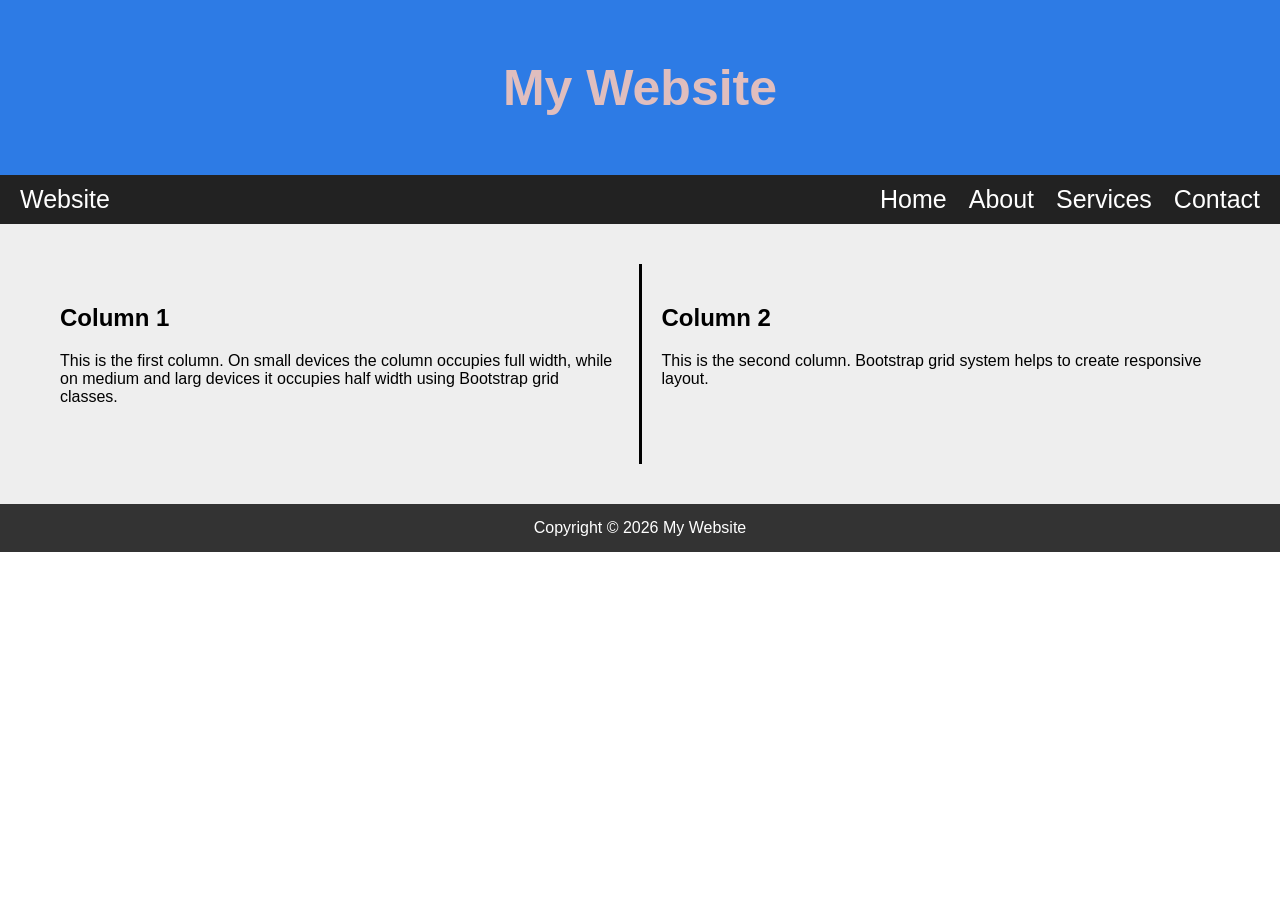
<file: Experiment/Experiment1/index.html>
<!DOCTYPE html>
<html>

<head>
    <title>My Website</title>
    <link rel="stylesheet" href="index.css">
</head>

<body>
    <!-- Header -->
    <div class="header">
        <h1>My Website</h1>
    </div> <!-- Navigation Bar -->
    <div class="navbar">
        <div class="logo">Website</div>
        <div class="menu">
            <a href="#">Home</a>
            <a href="#">About</a>
            <a href="#">Services</a>
            <a href="#">Contact</a>
        </div>
    </div>
    <!-- Content -->
    <div class="container">
        <div class="column">
            <h2>Column 1</h2>
            <p>This is the first column. On small devices the column occupies full width, while on medium and larg
                devices it occupies half width using Bootstrap grid classes.</p>
        </div>
        <div style="border-left: 3px solid black; height: 200px;"></div>
        <div class="column">
            <h2>Column 2</h2>
            <p>This is the second column. Bootstrap grid system helps to create responsive layout.</p>
        </div>
    </div>
    <!-- Footer -->
    <div class="footer">Copyright © 2026 My Website </div>
</body>

</html>
</file>
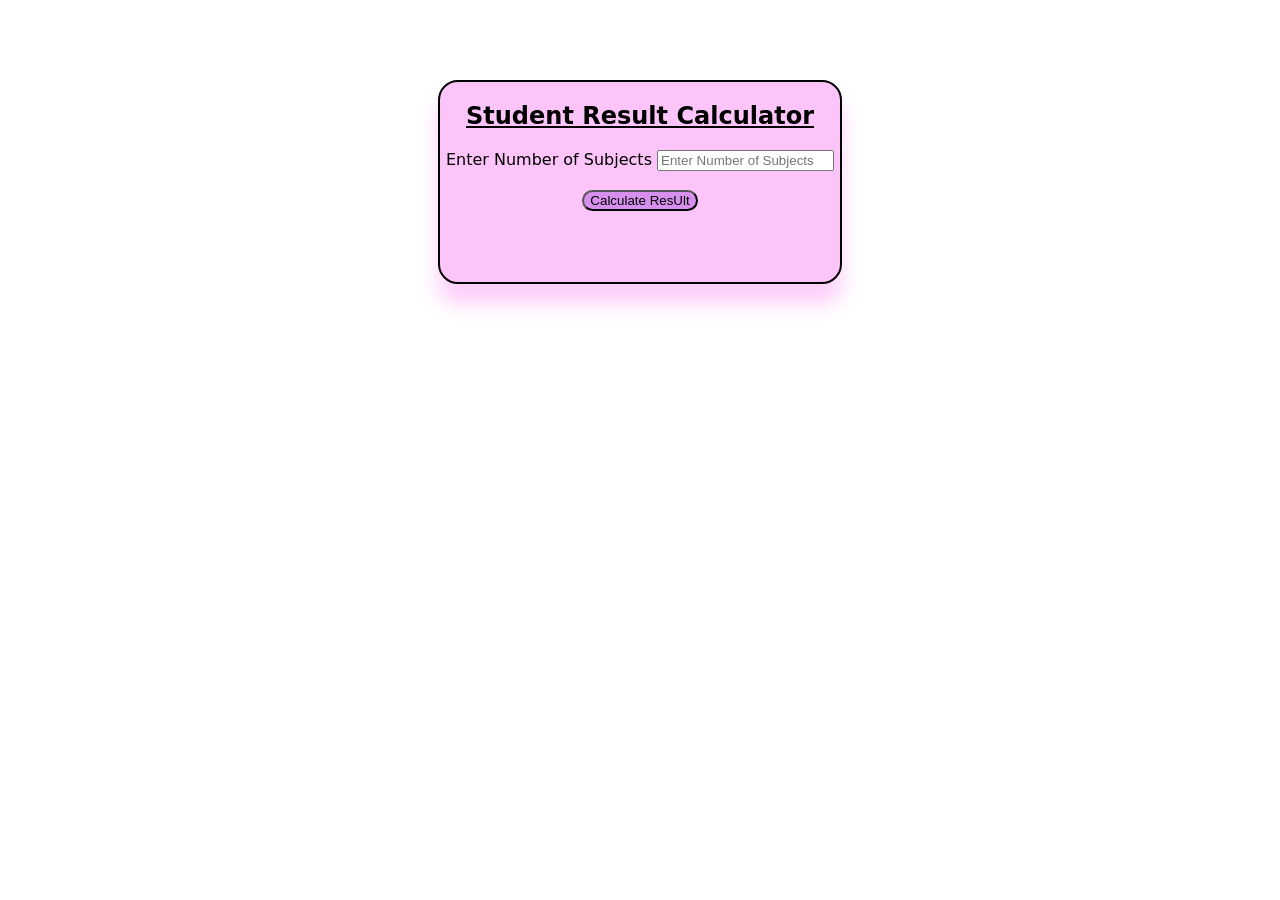
<file: Experiment/Experiment4/index.html>
<!DOCTYPE html>
<html lang="en">
<head>
    <meta charset="UTF-8">
    <meta name="viewport" content="width=device-width, initial-scale=1.0">
    <title>Student Calculator</title>
    <link rel="stylesheet" href="index.css">
</head>
<body>
    <div class="box">
        <u><h2>Student Result Calculator</h2></u>
    <label>Enter Number of Subjects</label>
    <input type="number" id="subjects" placeholder="Enter Number of Subjects"><br><br>
    <button onclick="calResult()">Calculate ResUlt</button>
    <div id="result"></div>
    <div>
        <script src="main.js"></script>
    </div>
    </div>
    
</body>
</html>
</file>
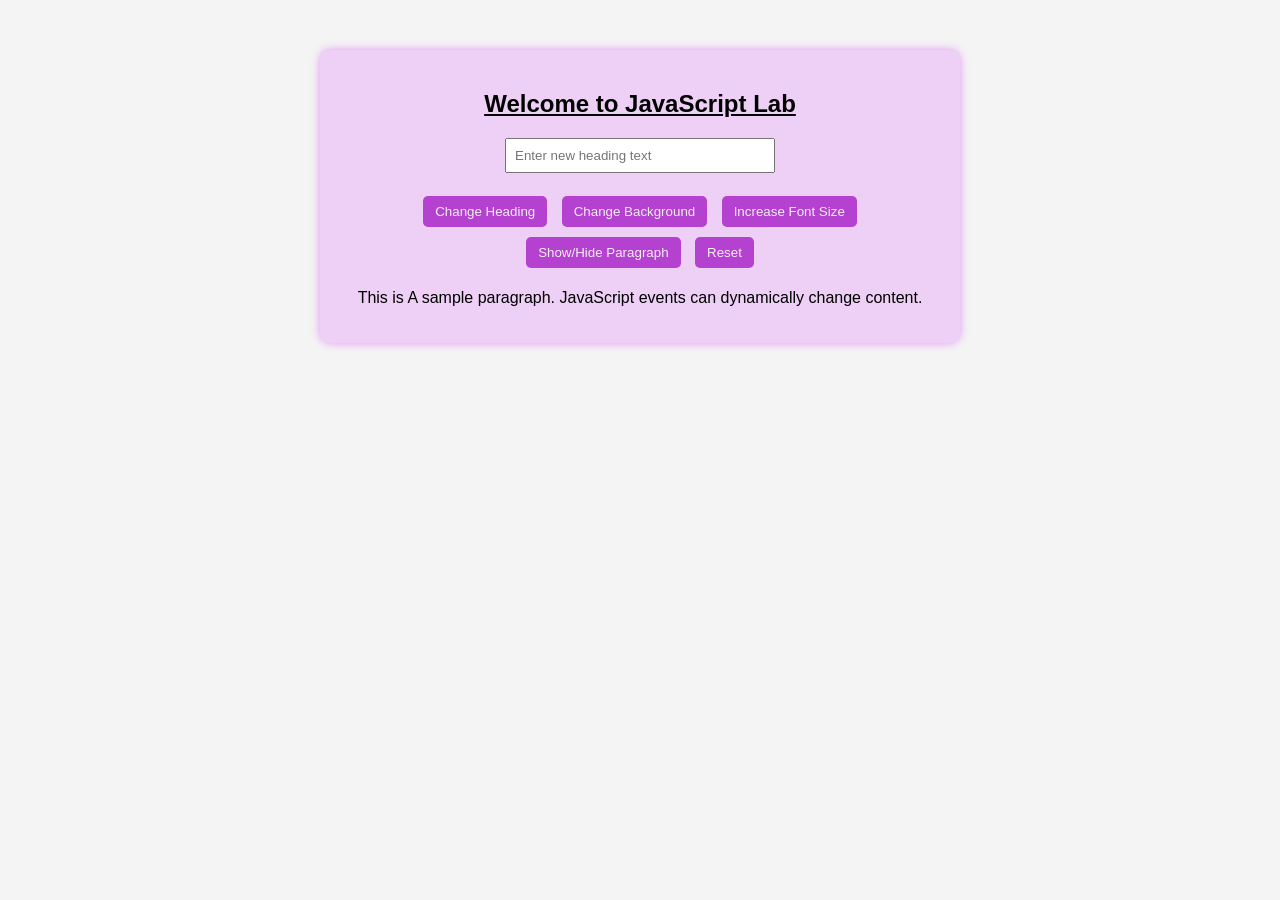
<file: Experiment/Experiment6/index.html>
<!DOCTYPE html>
<html lang="en">
<head>
    <meta charset="UTF-8">
    <meta name="viewport" content="width=device-width, initial-scale=1.0">
    <title>DOM events</title>
    <link rel="stylesheet" href="./style.css">
</head>
<body>
  
 <div class="container">
    <h2 id="mainHeading"><u>Welcome to JavaScript Lab</u></h2>

    <input type="text" id="userInput" placeholder="Enter new heading text">

    <br><br>

    <button id="changeTextBtn">Change Heading</button>
    <button id="bgColorBtn">Change Background</button>
    <button id="fontSizeBtn">Increase Font Size</button>
    <button id="toggleBtn">Show/Hide Paragraph</button>
    <button id="resetBtn">Reset</button>

    <p id="paragraph">
        This is A sample paragraph. JavaScript events can dynamically change content.
    </p>
</div>

    <script src="./script.js"></script>
</body>
</html>
</file>
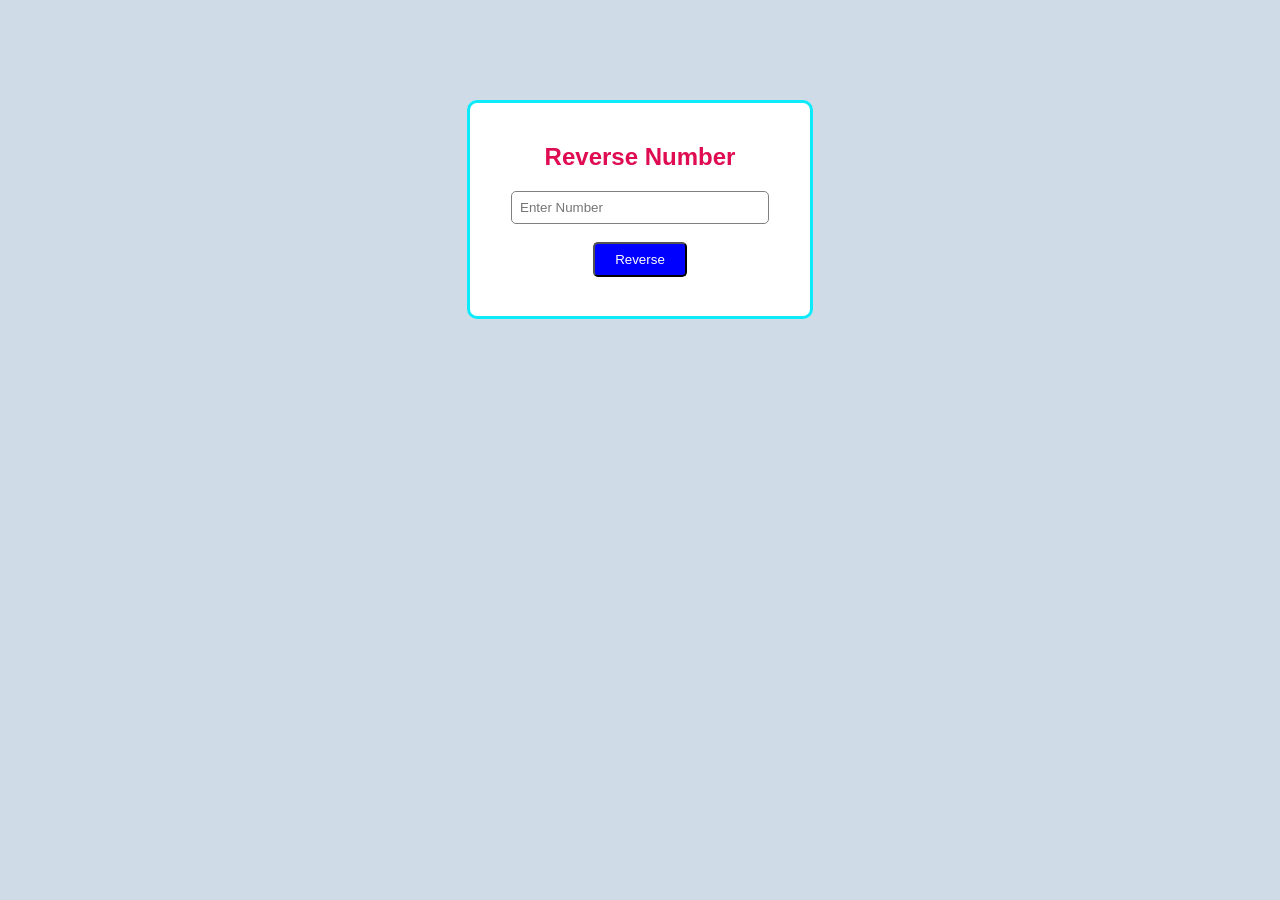
<file: pratical.html/erperiment.html>
<!DOCTYPE html>
<html>
<head>
    <title>Reverse Number</title>
</head>

<body style="font-family:Arial; background-color:#cfdbe7; text-align:center; margin-top:100px;">

<div style="width:300px; margin:auto; padding:20px; border:3px solid #0debfb; border-radius:10px; background:white;">

 <h2 style="color:rgb(223, 12, 82);">Reverse Number</h2>

 <input type="number" id="num" placeholder="Enter Number"
        style="padding:8px; width:80%; border:1px solid gray; border-radius:5px;">

  <br><br>

    <button onclick="reverseNum()"
        style="padding:8px 20px; background:blue; color:white; border-radius:5px; cursor:pointer;">
            Reverse
        </button>

   <h3 id="result" style="color:rgb(148, 221, 21);"></h3>

    </div>

    <script>
        function reverseNum() {
            let n = document.getElementById("num").value;
            let rev = n.split("").reverse().join("");
            document.getElementById("result").innerHTML = "Reverse: " + rev;
        }
    </script>

</body>
</html>
</file>
<file: Experiment/Experiment1/index.css>
body {
    margin: 0;
    font-family: Arial, sans-serif;
}

/* Header */
.header {
    background: #2d7be5;
    color: rgb(224, 190, 190);
    text-align: center;
    padding: 25px;
    font-size: 25px;
}

/* Navbar */
.navbar {
    background: #222;
    color: white;
    display: flex;
    justify-content: space-between;
    padding: 10px 20px;
    font-size: 25px;
}

.navbar a {
    color: white;
    text-decoration: none;
    margin-left: 15px;
}

/* Container */
.container {
    display: flex;
    padding: 40px;
    background: #eee;
}

/* Columns */
.column {
    flex: 1;
    padding: 20px;
}

/* Footer */
.footer {
    background: #333;
    color: white;
    text-align: center;
    padding: 15px;
}
</file>
<file: Experiment/Experiment4/index.css>
body{
    margin : 40px;
    padding: 40px;
    text-align: center;
    font-family: system-ui, -apple-system, BlinkMacSystemFont, 'Segoe UI', Roboto, Oxygen, Ubuntu, Cantarell, 'Open Sans', 'Helvetica Neue', sans-serif;
    display: flex;
    align-items: center;
    justify-content: center;
}
.box{
    height: 200px;
    width: 400px;
    background-color: #fdc4f9;
    border: 2px solid black;
    border-radius: 20px;
    box-shadow:0px 20px 20px #FDCFFA;
}
button{
    border-radius: 20px;
    cursor: pointer;
    background-color:#D78FEE;
}
button:hover{
    background-color: #9B5DE0 ;
}
</file>
<file: Experiment/Experiment6/style.css>
body {
    font-family: Arial;
    background-color: #f4f4f4;
    text-align: center;
}

.container {
    width: 600px;
    margin: 50px auto;
    padding: 20px;
    background: rgb(238, 207, 245);
    border-radius: 10px;
    box-shadow: 0 0 10px rgb(226, 147, 244);
}

button {
    padding: 8px 12px;
    margin: 5px;
    background-color: #b441d0;
    color: rgb(241, 240, 240);
    border: none;
    border-radius: 5px;
    cursor: pointer;
}

button:hover {
    background-color: #5b0371;
}

input {
    padding: 8px;
       width: 250px;
}
</file>
